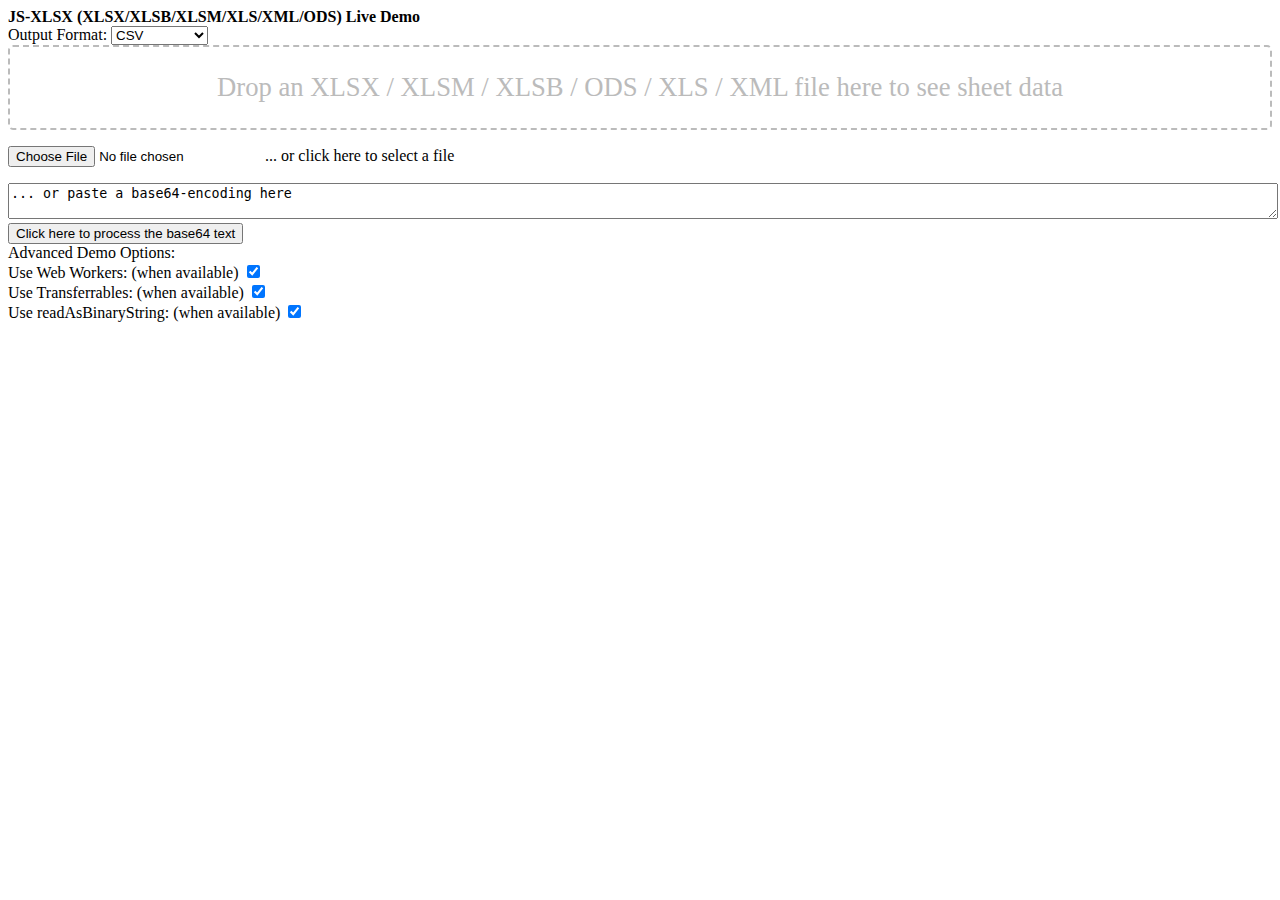
<file: lib/js-xlsx/index.html>
<!DOCTYPE html>
<!-- xlsx.js (C) 2013-present  SheetJS http://sheetjs.com -->
<!-- vim: set ts=2: -->
<html>
<head>
<meta http-equiv="Content-Type" content="text/html; charset=UTF-8" />
<title>JS-XLSX Live Demo</title>
<style>
#drop{
	border:2px dashed #bbb;
	-moz-border-radius:5px;
	-webkit-border-radius:5px;
	border-radius:5px;
	padding:25px;
	text-align:center;
	font:20pt bold,"Vollkorn";color:#bbb
}
#b64data{
	width:100%;
}
</style>
</head>
<body>
<b>JS-XLSX (XLSX/XLSB/XLSM/XLS/XML/ODS) Live Demo</b><br />
Output Format:
<select name="format">
<option value="csv" selected> CSV</option>
<option value="json"> JSON</option>
<option value="form"> FORMULAE</option>
</select><br />
<!--<input type="radio" name="format" value="csv" checked> CSV<br>
<input type="radio" name="format" value="json"> JSON<br>
<input type="radio" name="format" value="form"> FORMULAE<br> -->

<div id="drop">Drop an XLSX / XLSM / XLSB / ODS / XLS / XML file here to see sheet data</div>
<p><input type="file" name="xlfile" id="xlf" /> ... or click here to select a file</p>
<textarea id="b64data">... or paste a base64-encoding here</textarea>
<input type="button" id="dotext" value="Click here to process the base64 text" onclick="b64it();"/><br />
Advanced Demo Options: <br />
Use Web Workers: (when available) <input type="checkbox" name="useworker" checked><br />
Use Transferrables: (when available) <input type="checkbox" name="xferable" checked><br />
Use readAsBinaryString: (when available) <input type="checkbox" name="userabs" checked><br />
<pre id="out"></pre>
<br />
<!-- uncomment the next line here and in xlsxworker.js for encoding support -->
<!--<script src="dist/cpexcel.js"></script>-->
<script src="shim.js"></script>
<script src="jszip.js"></script>
<script src="xlsx.js"></script>
<!-- uncomment the next line here and in xlsxworker.js for ODS support -->
<script src="ods.js"></script>
<script>
var X = XLSX;
var XW = {
	/* worker message */
	msg: 'xlsx',
	/* worker scripts */
	rABS: './xlsxworker2.js',
	norABS: './xlsxworker1.js',
	noxfer: './xlsxworker.js'
};

var rABS = typeof FileReader !== "undefined" && typeof FileReader.prototype !== "undefined" && typeof FileReader.prototype.readAsBinaryString !== "undefined";
if(!rABS) {
	document.getElementsByName("userabs")[0].disabled = true;
	document.getElementsByName("userabs")[0].checked = false;
}

var use_worker = typeof Worker !== 'undefined';
if(!use_worker) {
	document.getElementsByName("useworker")[0].disabled = true;
	document.getElementsByName("useworker")[0].checked = false;
}

var transferable = use_worker;
if(!transferable) {
	document.getElementsByName("xferable")[0].disabled = true;
	document.getElementsByName("xferable")[0].checked = false;
}

var wtf_mode = false;

function fixdata(data) {
	var o = "", l = 0, w = 10240;
	for(; l<data.byteLength/w; ++l) o+=String.fromCharCode.apply(null,new Uint8Array(data.slice(l*w,l*w+w)));
	o+=String.fromCharCode.apply(null, new Uint8Array(data.slice(l*w)));
	return o;
}

function ab2str(data) {
	var o = "", l = 0, w = 10240;
	for(; l<data.byteLength/w; ++l) o+=String.fromCharCode.apply(null,new Uint16Array(data.slice(l*w,l*w+w)));
	o+=String.fromCharCode.apply(null, new Uint16Array(data.slice(l*w)));
	return o;
}

function s2ab(s) {
	var b = new ArrayBuffer(s.length*2), v = new Uint16Array(b);
	for (var i=0; i != s.length; ++i) v[i] = s.charCodeAt(i);
	return [v, b];
}

function xw_noxfer(data, cb) {
	var worker = new Worker(XW.noxfer);
	worker.onmessage = function(e) {
		switch(e.data.t) {
			case 'ready': break;
			case 'e': console.error(e.data.d); break;
			case XW.msg: cb(JSON.parse(e.data.d)); break;
		}
	};
	var arr = rABS ? data : btoa(fixdata(data));
	worker.postMessage({d:arr,b:rABS});
}

function xw_xfer(data, cb) {
	var worker = new Worker(rABS ? XW.rABS : XW.norABS);
	worker.onmessage = function(e) {
		switch(e.data.t) {
			case 'ready': break;
			case 'e': console.error(e.data.d); break;
			default: xx=ab2str(e.data).replace(/\n/g,"\\n").replace(/\r/g,"\\r"); console.log("done"); cb(JSON.parse(xx)); break;
		}
	};
	if(rABS) {
		var val = s2ab(data);
		worker.postMessage(val[1], [val[1]]);
	} else {
		worker.postMessage(data, [data]);
	}
}

function xw(data, cb) {
	transferable = document.getElementsByName("xferable")[0].checked;
	if(transferable) xw_xfer(data, cb);
	else xw_noxfer(data, cb);
}

function get_radio_value( radioName ) {
	var radios = document.getElementsByName( radioName );
	for( var i = 0; i < radios.length; i++ ) {
		if( radios[i].checked || radios.length === 1 ) {
			return radios[i].value;
		}
	}
}

function to_json(workbook) {
	var result = {};
	workbook.SheetNames.forEach(function(sheetName) {
		var roa = X.utils.sheet_to_row_object_array(workbook.Sheets[sheetName]);
		if(roa.length > 0){
			result[sheetName] = roa;
		}
	});
	return result;
}

function to_csv(workbook) {
	var result = [];
	workbook.SheetNames.forEach(function(sheetName) {
		var csv = X.utils.sheet_to_csv(workbook.Sheets[sheetName]);
		if(csv.length > 0){
			result.push("SHEET: " + sheetName);
			result.push("");
			result.push(csv);
		}
	});
	return result.join("\n");
}

function to_formulae(workbook) {
	var result = [];
	workbook.SheetNames.forEach(function(sheetName) {
		var formulae = X.utils.get_formulae(workbook.Sheets[sheetName]);
		if(formulae.length > 0){
			result.push("SHEET: " + sheetName);
			result.push("");
			result.push(formulae.join("\n"));
		}
	});
	return result.join("\n");
}

var tarea = document.getElementById('b64data');
function b64it() {
	if(typeof console !== 'undefined') console.log("onload", new Date());
	var wb = X.read(tarea.value, {type: 'base64',WTF:wtf_mode});
	process_wb(wb);
}

function process_wb(wb) {
	var output = "";
	switch(get_radio_value("format")) {
		case "json":
			output = JSON.stringify(to_json(wb), 2, 2);
			break;
		case "form":
			output = to_formulae(wb);
			break;
		default:
		output = to_csv(wb);
	}
	if(out.innerText === undefined) out.textContent = output;
	else out.innerText = output;
	if(typeof console !== 'undefined') console.log("output", new Date());
}

var drop = document.getElementById('drop');
function handleDrop(e) {
	e.stopPropagation();
	e.preventDefault();
	rABS = document.getElementsByName("userabs")[0].checked;
	use_worker = document.getElementsByName("useworker")[0].checked;
	var files = e.dataTransfer.files;
	var f = files[0];
	{
		var reader = new FileReader();
		var name = f.name;
		reader.onload = function(e) {
			if(typeof console !== 'undefined') console.log("onload", new Date(), rABS, use_worker);
			var data = e.target.result;
			if(use_worker) {
				xw(data, process_wb);
			} else {
				var wb;
				if(rABS) {
					wb = X.read(data, {type: 'binary'});
				} else {
				var arr = fixdata(data);
					wb = X.read(btoa(arr), {type: 'base64'});
				}
				process_wb(wb);
			}
		};
		if(rABS) reader.readAsBinaryString(f);
		else reader.readAsArrayBuffer(f);
	}
}

function handleDragover(e) {
	e.stopPropagation();
	e.preventDefault();
	e.dataTransfer.dropEffect = 'copy';
}

if(drop.addEventListener) {
	drop.addEventListener('dragenter', handleDragover, false);
	drop.addEventListener('dragover', handleDragover, false);
	drop.addEventListener('drop', handleDrop, false);
}


var xlf = document.getElementById('xlf');
function handleFile(e) {
	rABS = document.getElementsByName("userabs")[0].checked;
	use_worker = document.getElementsByName("useworker")[0].checked;
	var files = e.target.files;
	var f = files[0];
	{
		var reader = new FileReader();
		var name = f.name;
		reader.onload = function(e) {
			if(typeof console !== 'undefined') console.log("onload", new Date(), rABS, use_worker);
			var data = e.target.result;
			if(use_worker) {
				xw(data, process_wb);
			} else {
				var wb;
				if(rABS) {
					wb = X.read(data, {type: 'binary'});
				} else {
				var arr = fixdata(data);
					wb = X.read(btoa(arr), {type: 'base64'});
				}
				process_wb(wb);
			}
		};
		if(rABS) reader.readAsBinaryString(f);
		else reader.readAsArrayBuffer(f);
	}
}

if(xlf.addEventListener) xlf.addEventListener('change', handleFile, false);
</script>
</body>
</html>
</file>
